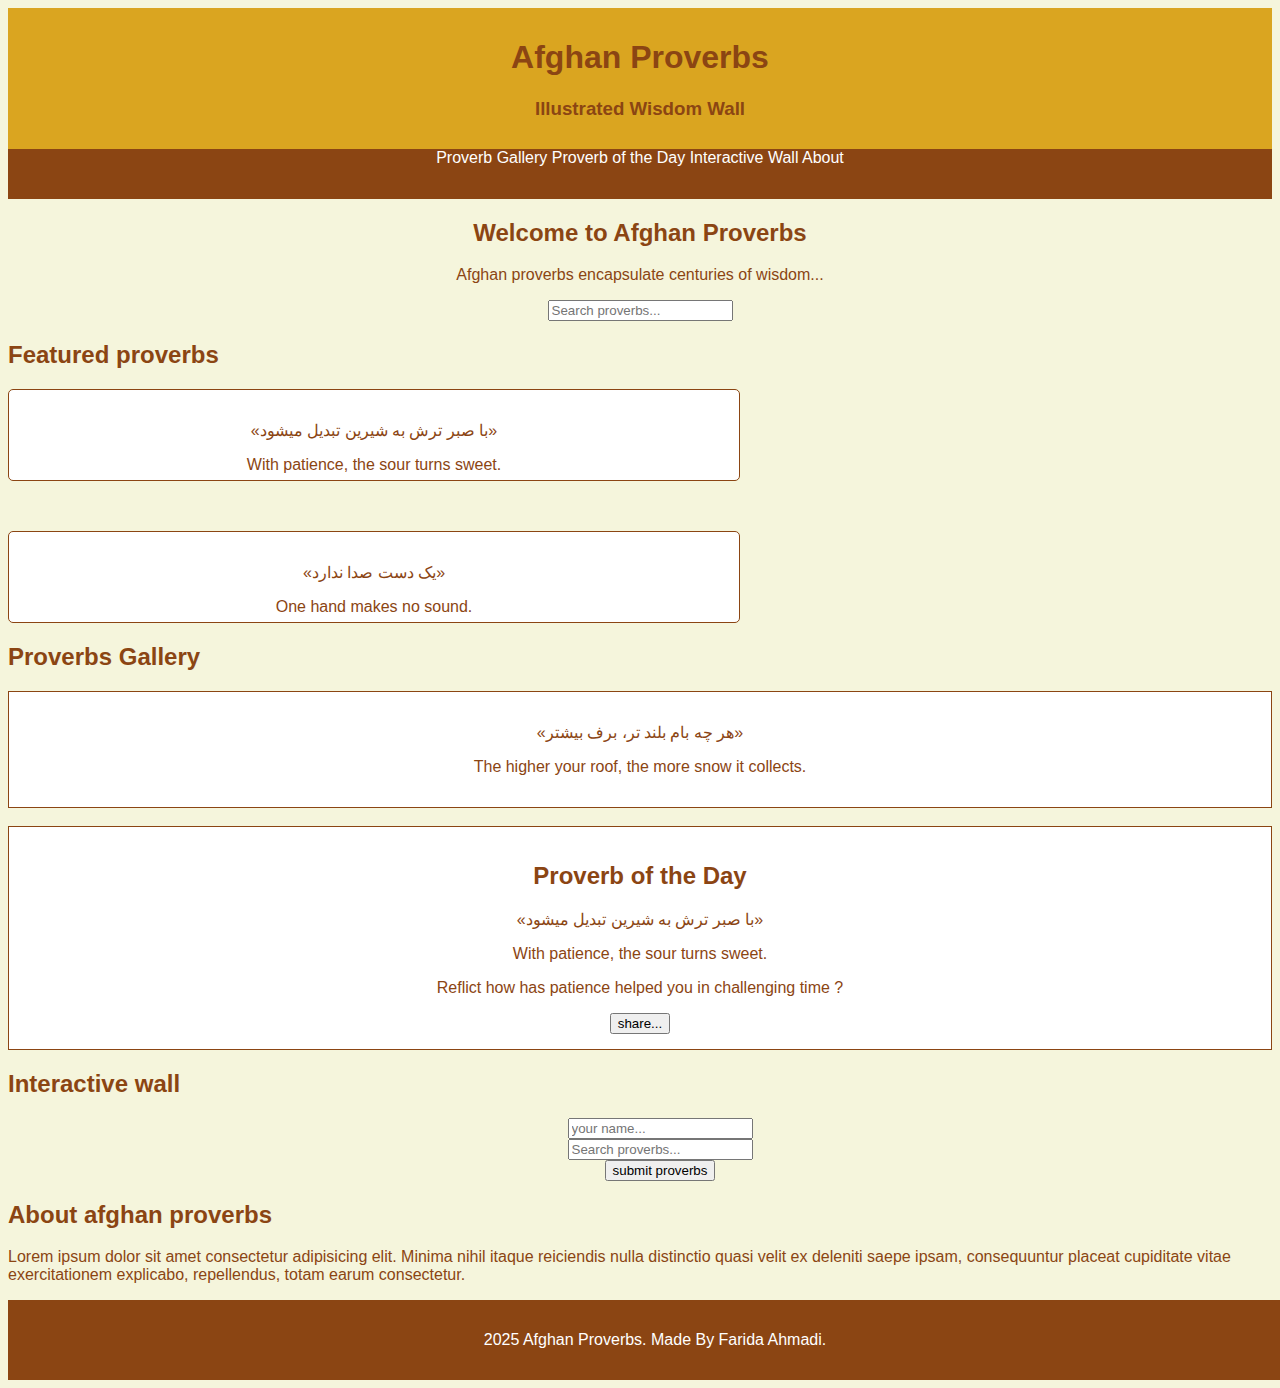
<file: index.html>
<!DOCTYPE html>
<html lang="fa">
<head>
    <meta charset="UTF-8">
    <meta name="viewport" content="width=device-width, initial-scale=1.0">
    <title>Afghan Proverbs</title>
    <link rel="stylesheet" href="style.css">
</head>
<body>
    <header>
        <div>
            <h1>Afghan Proverbs</h1>
        <h3>Illustrated Wisdom Wall</h3>
        </div>
    </header>
        <div class="container">
         <nav class="nav-list">
            <li>
            <a href="gallery.html">  Proverb Gallery</a>
            <a href="daily.html"> Proverb of the Day</a>
            <a href="wall.html">  Interactive Wall</a>
            <a href="about.html">   About</a>
            </li>
        </nav>
        </div>

    <section class="welcome">
        <h2>Welcome to Afghan Proverbs</h2>
        <p>Afghan proverbs encapsulate centuries of wisdom...</p>
        <input type="text" placeholder="Search proverbs...">
    </section>
<section class="featured">
    <h2>Featured proverbs</h2>
    <div class="proverb-container">
        <div class="proverb-card">
            <p>«با صبر ترش به شیرین تبدیل میشود»</p>
            <p>With patience, the sour turns sweet.</p>
        </div>
        <div class="proverb-card">
            <p>«یک دست صدا ندارد»</p>
            <p>One hand makes no sound.</p>
        </div>
    </div>
</section>
<section>
    <h2> Proverbs Gallery</h2>
    <div class="Proverb-gallery">
        <p>«هر چه بام بلند تر، برف بیشتر»</p>
        <p>The higher your roof, the more snow it collects.</p>
    </div>
</section>
<section>
    <br>
    <div class="Proverb-Day">
        <h2>Proverb of the Day </h2>
        <p>«با صبر ترش به شیرین تبدیل میشود»</p>
            <p>With patience, the sour turns sweet.</p>
            <p>Reflict how has patience helped you in challenging time ? </p>
            <button class="share">share...</button>
    </div>
</section>
 <section class="Interactive">
        <h2>Interactive wall</h2>
        <ul>
        <input type="text" placeholder="your name...">
        <br>
        <input type="text" placeholder="Search proverbs...">
        <br>
        <button type="text"> submit proverbs  </button>
        </ul>
</section>
<section>
<h2>About afghan proverbs </h2>
<p>Lorem ipsum dolor sit amet consectetur adipisicing elit. Minima nihil itaque reiciendis nulla distinctio quasi velit ex deleniti saepe ipsam, consequuntur placeat cupiditate vitae exercitationem explicabo, repellendus, totam earum consectetur.</p>

</section>
<footer>
   <p>2025 Afghan Proverbs. Made By Farida Ahmadi.</p>
</footer>
</body>
</html>
</file>
<file: style.css>
body {
    font-family: Arial, sans-serif;
    background-color: #F5F5DC;
    color: #8B4513;
}

header {
    background-color: #DAA520;
    padding: 10px;
    text-align: center;
}
.welcome{
text-align: center;

}
.container li a{
    text-decoration: none;
    color: white;
    gap: 200px;
   text-align: center;

}
.header h1:hover{
    display: flex;
    gap: 20px;
}
.proverb-card {
    border: 1px solid #8B4513;
    padding: 15px;
    background-color: white;
    transition: 0.3s ease-in-out;
    text-align: center;
}
.proverb-container{
    display: flex;
    gap: 50PX;
    flex-wrap: wrap;
}
.proverb-card{
    background-color: white;
    width: 700PX;
    height: 60PX;
    border-radius: 5PX;
}
.proverb-card:hover {
    transform: scale(1.05);
}
.Proverb-gallery{
    border: 1px solid #8B4513;
    padding: 15px;
    background-color: white;
    transition: 0.3s ease-in-out;
    text-align: center;

}
.Proverb-Day{
    border: 1px solid #8B4513;
    padding: 15px;
    background-color:white;
    transition: 0.3s ease-in-out;
    text-align: center;
}
.container li {
    background-color: #8B4513;
    height: 50px;
    text-align: center;
}

.Interactive ul{
    text-align:center ;

}
footer{
    background-color: #8B4513;
    color: white;
    padding: 15px;
    /* display: flex; */
    width: 100%;

}
footer p{
    text-decoration: none;
    text-align: center;
}
</file>
